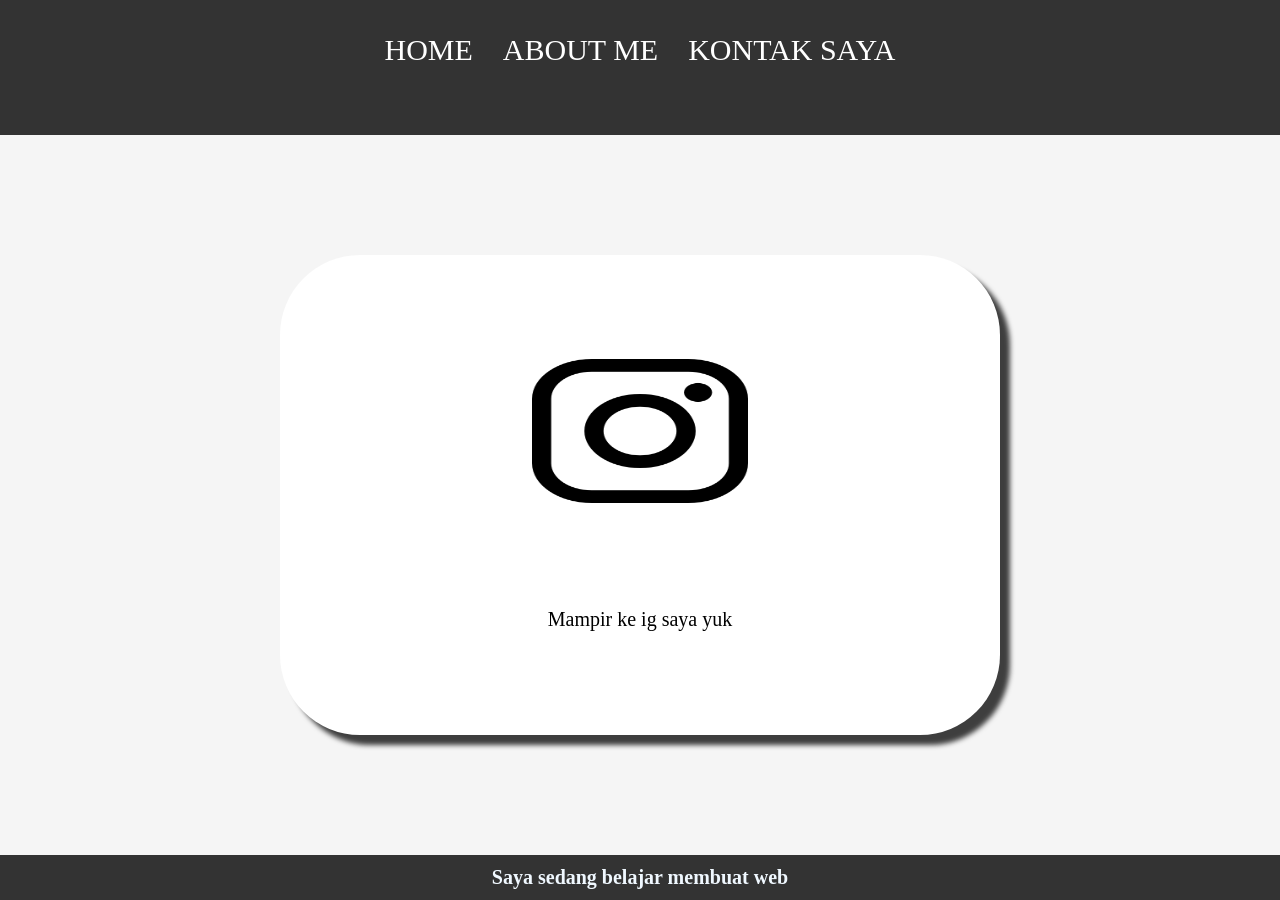
<file: index.html>
<html>
    <head>
        <title>WEB SAYA</title>
        <link rel="stylesheet" href="style.css"/>
    </head>
    <body>
        <div class="container">
        <!-- NAVIGATIONS BAR-->
        <div class="navbar">
            <ul class="ul-navbar">
                <li class="li-navbar"><a href="#" class="a-navbar">HOME</a> </li>
                <li class="li-navbar"><a href="about.html" class="a-navbar">ABOUT ME</a></li>
                <li class="li-navbar"><a href="contac.html" class="a-navbar">KONTAK SAYA</a> </li>
            </ul>

        </div>
        <!-- NAVIGATINS BAR SELASAI -->

        <!-- CONTENT1 -->
        <div class="container-content">
            <a href="https://instagram.com/_rraafly" class="a-content"><img src="87390.png" class="img-content"/><p>Mampir ke ig saya yuk</p>
            </a>
            
        </div>
        <!-- CONTENT END -->

        <!-- FOOTER -->
         <div class="container-footer">
            <h1 class="h1-footer">Saya sedang belajar membuat web</h1>
         </div>
        <!-- FOOTER END -->
    </div>
    </body>
</html>
</file>
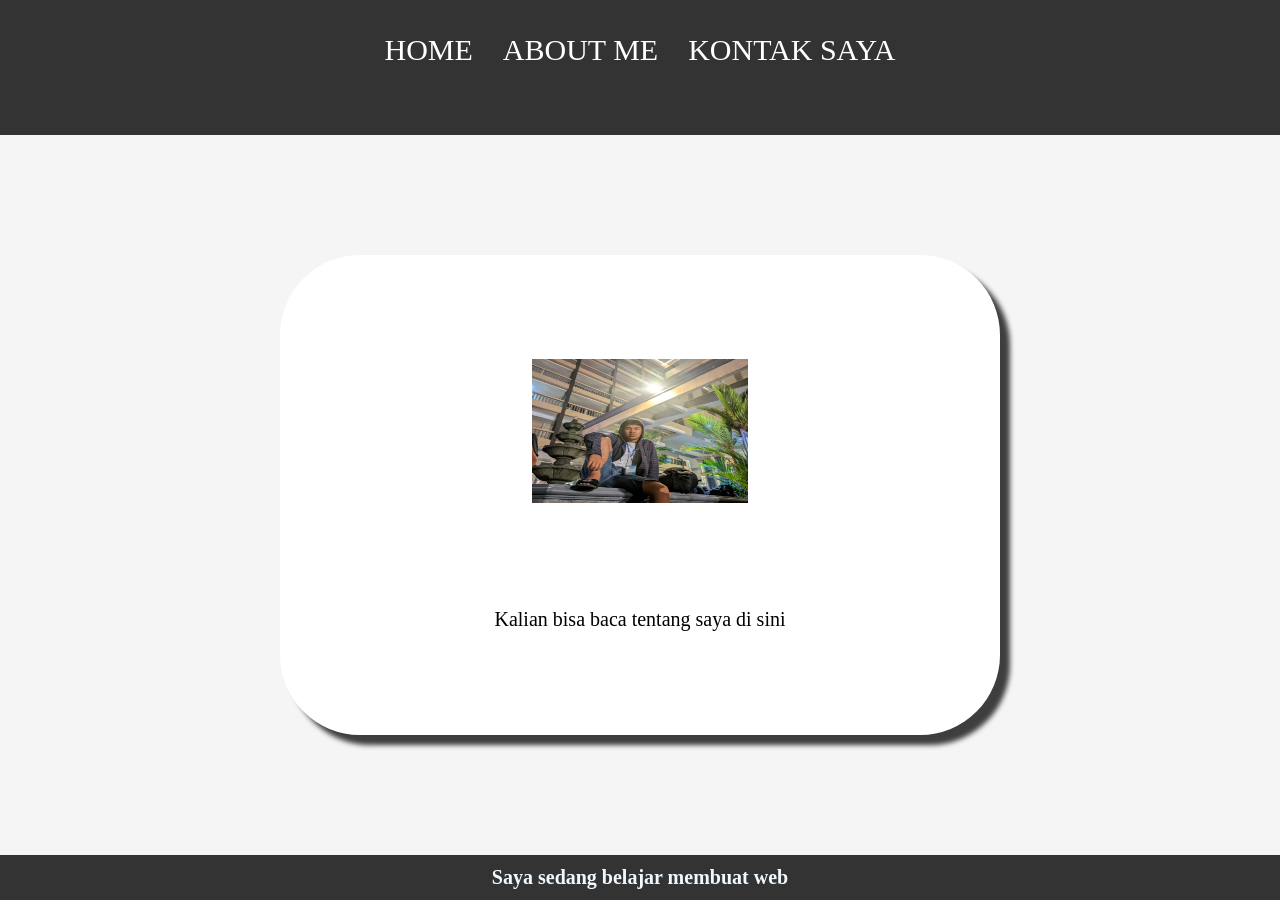
<file: about.html>
<html>
    <head>
        <title>ABOUT</title>
        <link rel="stylesheet" href="style.css"/>
    </head>
    <body>
        <div class="container">
        <!-- NAVIGATIONS BAR-->
        <div class="navbar">
            <ul class="ul-navbar">
                <li class="li-navbar"><a href="index.html" class="a-navbar">HOME</a> </li>
                <li class="li-navbar"><a href="about.html" class="a-navbar">ABOUT ME</a></li>
                <li class="li-navbar"><a href="contac.html" class="a-navbar">KONTAK SAYA</a> </li>
            </ul>

        </div>
        <!-- NAVIGATINS BAR SELASAI -->

        <!-- CONTENT1 -->
        <div class="container-content">
            <a href="https://instagram.com/_rraafly" class="a-content"><img src="rafly.jpeg" class="img-content"/><p>Kalian bisa baca tentang saya di sini</p>
            </a>
            
        </div>
        <!-- CONTENT END -->

        <!-- FOOTER -->
         <div class="container-footer">
            <h1 class="h1-footer">Saya sedang belajar membuat web</h1>
         </div>
        <!-- FOOTER END -->
    </div>
    </body>
</html>
</file>
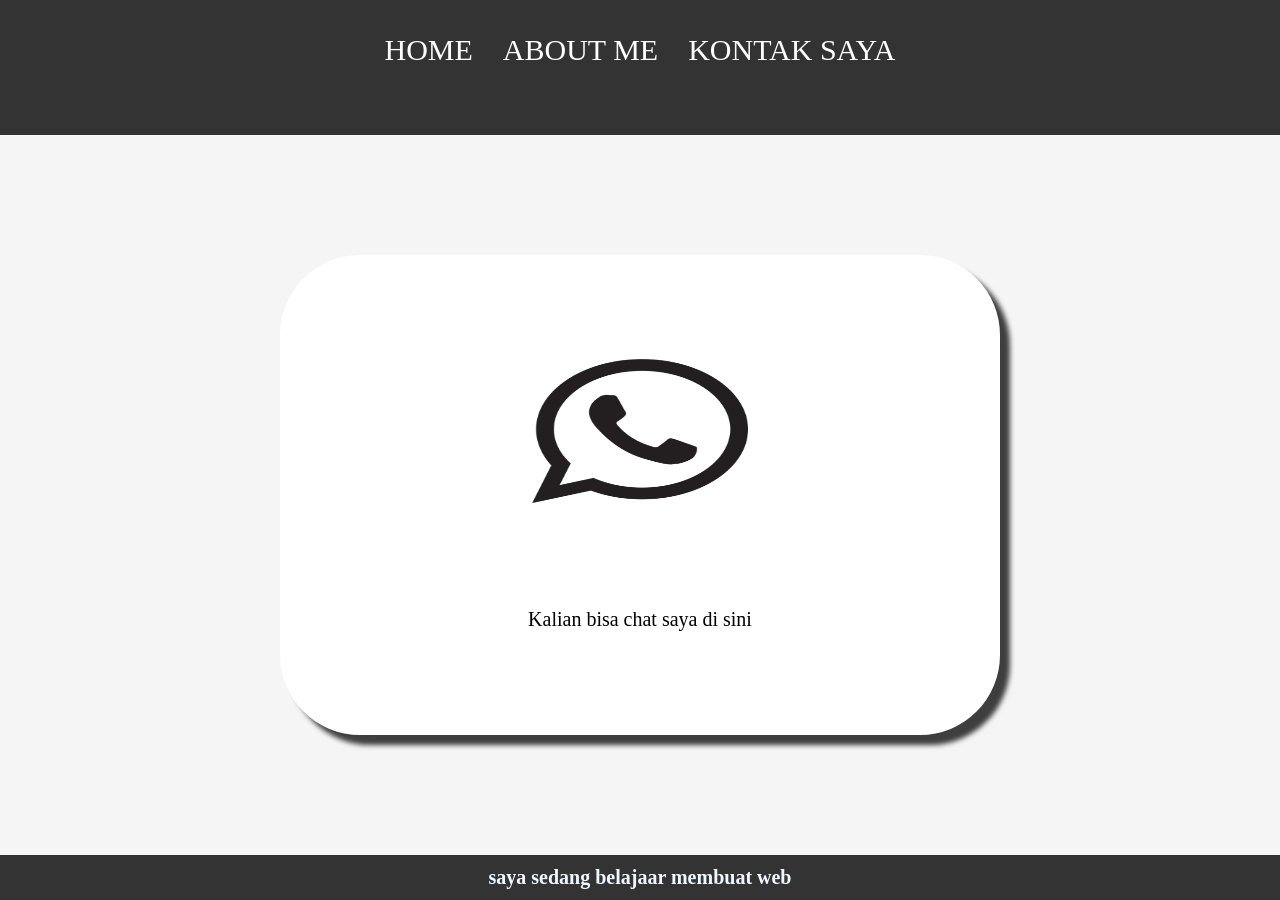
<file: contac.html>
<html>
    <head>
        <title>KONTAK SAYA</title>
        <link rel="stylesheet" href="style.css"/>
    </head>
    <body>
        <div class="container">
        <!-- NAVIGATIONS BAR-->
        <div class="navbar">
            <ul class="ul-navbar">
                <li class="li-navbar"><a href="index.html" class="a-navbar">HOME</a> </li>
                <li class="li-navbar"><a href="about.html" class="a-navbar">ABOUT ME</a></li>
                <li class="li-navbar"><a href="contac.html" class="a-navbar">KONTAK SAYA</a> </li>
            </ul>

        </div>
        <!-- NAVIGATINS BAR SELASAI -->

        <!-- CONTENT1 -->
        <div class="container-content">
            <a href="https://www.whatsapp.com/081312759306" class="a-content"><img src="whatsapp.png" class="img-content"/><p>Kalian bisa chat saya di sini</p>
            </a>
            
        </div>
        <!-- CONTENT END -->

        <!-- FOOTER -->
         <div class="container-footer">
            <h1 class="h1-footer">saya sedang belajaar membuat web</h1>
         </div>
        <!-- FOOTER END -->
    </div>
    </body>
</html>
</file>
<file: style.css>
*,
html{
    margin: 0;
    padding: 0;
}



.container{
    
    
}
.navbar{

    background-color: #333;
    width: 100%;
    height: 15vh;
}
.ul-navbar{  
    display: flex;
    height: 100px;
    justify-content: center;
    align-items: center;
    font-size: 30px;

}
.li-navbar{
list-style-type: none;
padding: 10px;
margin:5px ;
color: white;
}
.li-navbar:hover{
    background-color: tomato;
    border-radius:8px ;
}

.a-navbar{
    color: white;
    text-decoration: none;
}
.container-content{
    height: 80vh;
    background-color: whitesmoke;
    display: flex;
    justify-content: center;
    align-items: center;



}

.a-content{
    display: flex;
    color: black;
    text-decoration: none;
    font-size: 20px;
    justify-content: space-evenly;
    align-items: center;
    width: 720px;
    height: 480px;
    background-color: white;
    flex-direction: column;
    border-radius: 80px;
    -webkit-box-shadow: 10px 10px 5px 0px rgba(0,0,0,0.75);
-moz-box-shadow: 10px 10px 5px 0px rgba(0,0,0,0.75);
box-shadow: 10px 10px 5px 0px rgba(0,0,0,0.75);
   
}
.img-content{
    width: 30%;
    height: 30%;
}
.container-footer{
    height: 5vh;
background-color: #333;
display: flex;
justify-content: center;
align-items: center;
color:aliceblue;
}
.h1-footer{
font-size: 20px;
}
</file>
